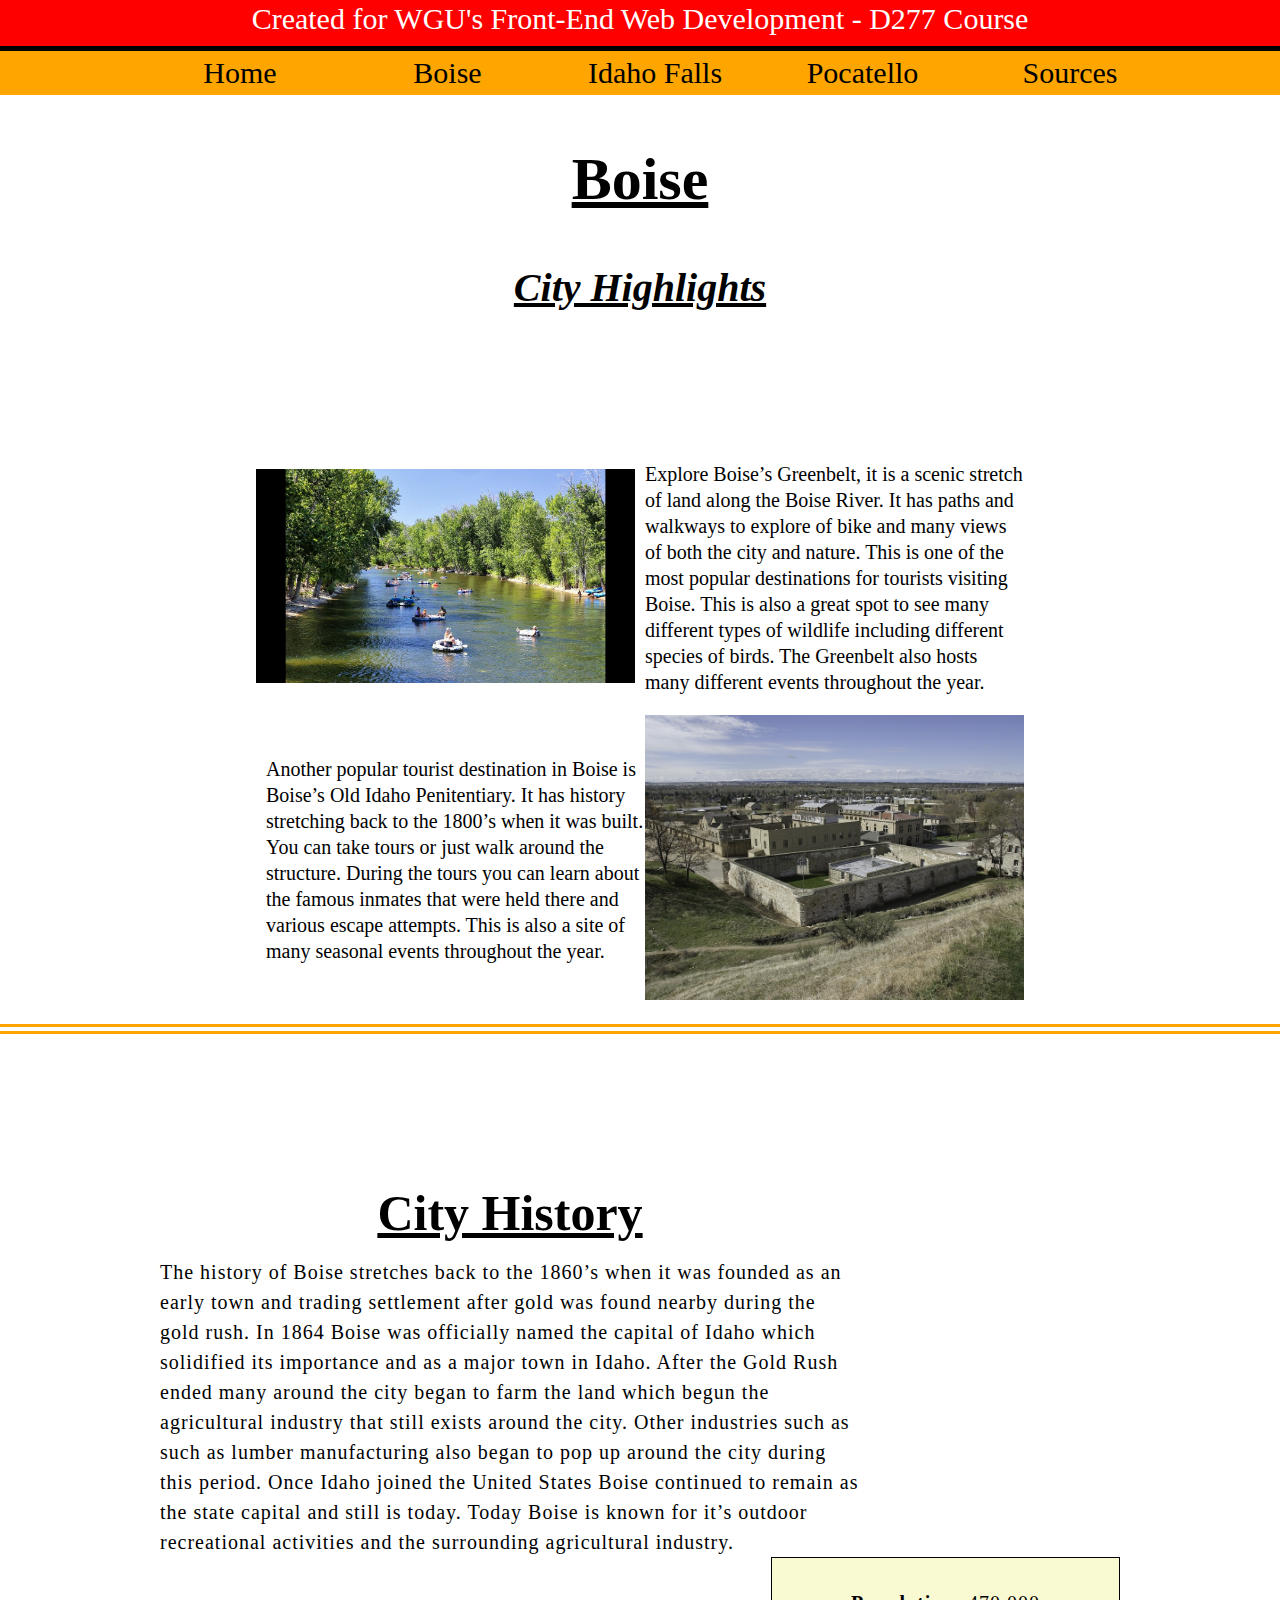
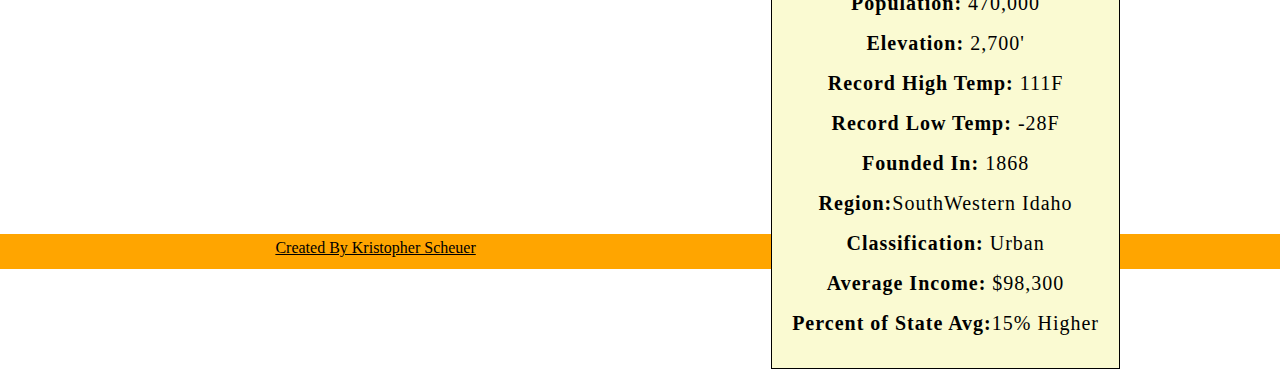
<file: boise.html>
<!DOCTYPE html>
<html lang="en">
    <head>
        <meta charset="UTF-8">
        <title>Boise</title>
        <link rel="stylesheet" href="city.css">
    </head>
    <body>
        <header>
            <p id="disclaimer">Created for WGU's Front-End Web Development - D277 Course</p>
            <nav class="nav-bar">
                <ul>
                    <a href="index.html"><li>Home</li></a>
                    <a href="boise.html"><li>Boise</li></a>
                    <a href="IdahoFalls.html"><li>Idaho Falls</li></a>
                    <a href="Pocatello.html"><li>Pocatello</li></a>
                    <a href="sources.html"><li>Sources</li></a>
                </ul>
            </nav>
        </header>
        <section class="main">
            <h1>Boise</h1>
            <h2>City Highlights</h2>
            <div class="highlight">
                <div class="image">
                    <img src="./Assests/Boise_1.jpg" alt="Boise Green Belt">
                </div>
                <div class="text">
                    <p>Explore Boise’s Greenbelt, it is a scenic stretch of land along the Boise River. It has paths and walkways to explore of 
                        bike and many views of both the city and nature. This is one of the most popular destinations for tourists visiting Boise. 
                        This is also a great spot to see many different types of wildlife including different species of birds. The Greenbelt also 
                        hosts many different events throughout the year.
                    </p>
                </div>
            </div>
            <div class="highlight">
                <div class="text">
                    <p>Another popular tourist destination in Boise is Boise’s Old Idaho Penitentiary. It has history stretching back to the 1800’s 
                        when it was built. You can take tours or just walk around the structure. During the tours you can learn about the famous 
                        inmates that were held there and various escape attempts. This is also a site of many seasonal events throughout the year.
                    </p>
                </div>
                <div class="image">
                    <img src="./Assests/Boise_2.jpg" alt="Old Penertentary">
                </div>
            </div>
        </section>
        <div class="section-seperation"></div>
        <section class="state-info">
            <article>
                <h2>City History</h2>
                <p>The history of Boise stretches back to the 1860’s when it was founded as an early town and trading settlement after gold was found 
                    nearby during the gold rush. In 1864 Boise was officially named the capital of Idaho which solidified its importance and as a major 
                    town in Idaho. After the Gold Rush ended many around the city began to farm the land which begun the agricultural industry that still 
                    exists around the city. Other industries such as such as lumber manufacturing also began to pop up around the city during this period. 
                    Once Idaho joined the United States Boise continued to remain as the state capital and still is today. Today Boise is known for it’s 
                    outdoor recreational activities and the surrounding agricultural industry. </p>
            </article>
            <aside>
                <p><span>Population: </span>470,000</p>
                <p><span>Elevation: </span>2,700'</p>
                <p><span>Record High Temp: </span>111F</p>
                <p><span>Record Low Temp: </span>-28F</p>
                <p><span>Founded In: </span>1868</p>
                <p><span>Region:</span>SouthWestern Idaho</p>
                <p><span>Classification: </span> Urban</p>
                <p><span>Average Income: </span>$98,300</p>
                <p><span>Percent of State Avg:</span>15% Higher</p>
            </aside>
        </section>
        <footer>
            <p>Created By Kristopher Scheuer</p>
        </footer>

    </body>
</html>
</file>
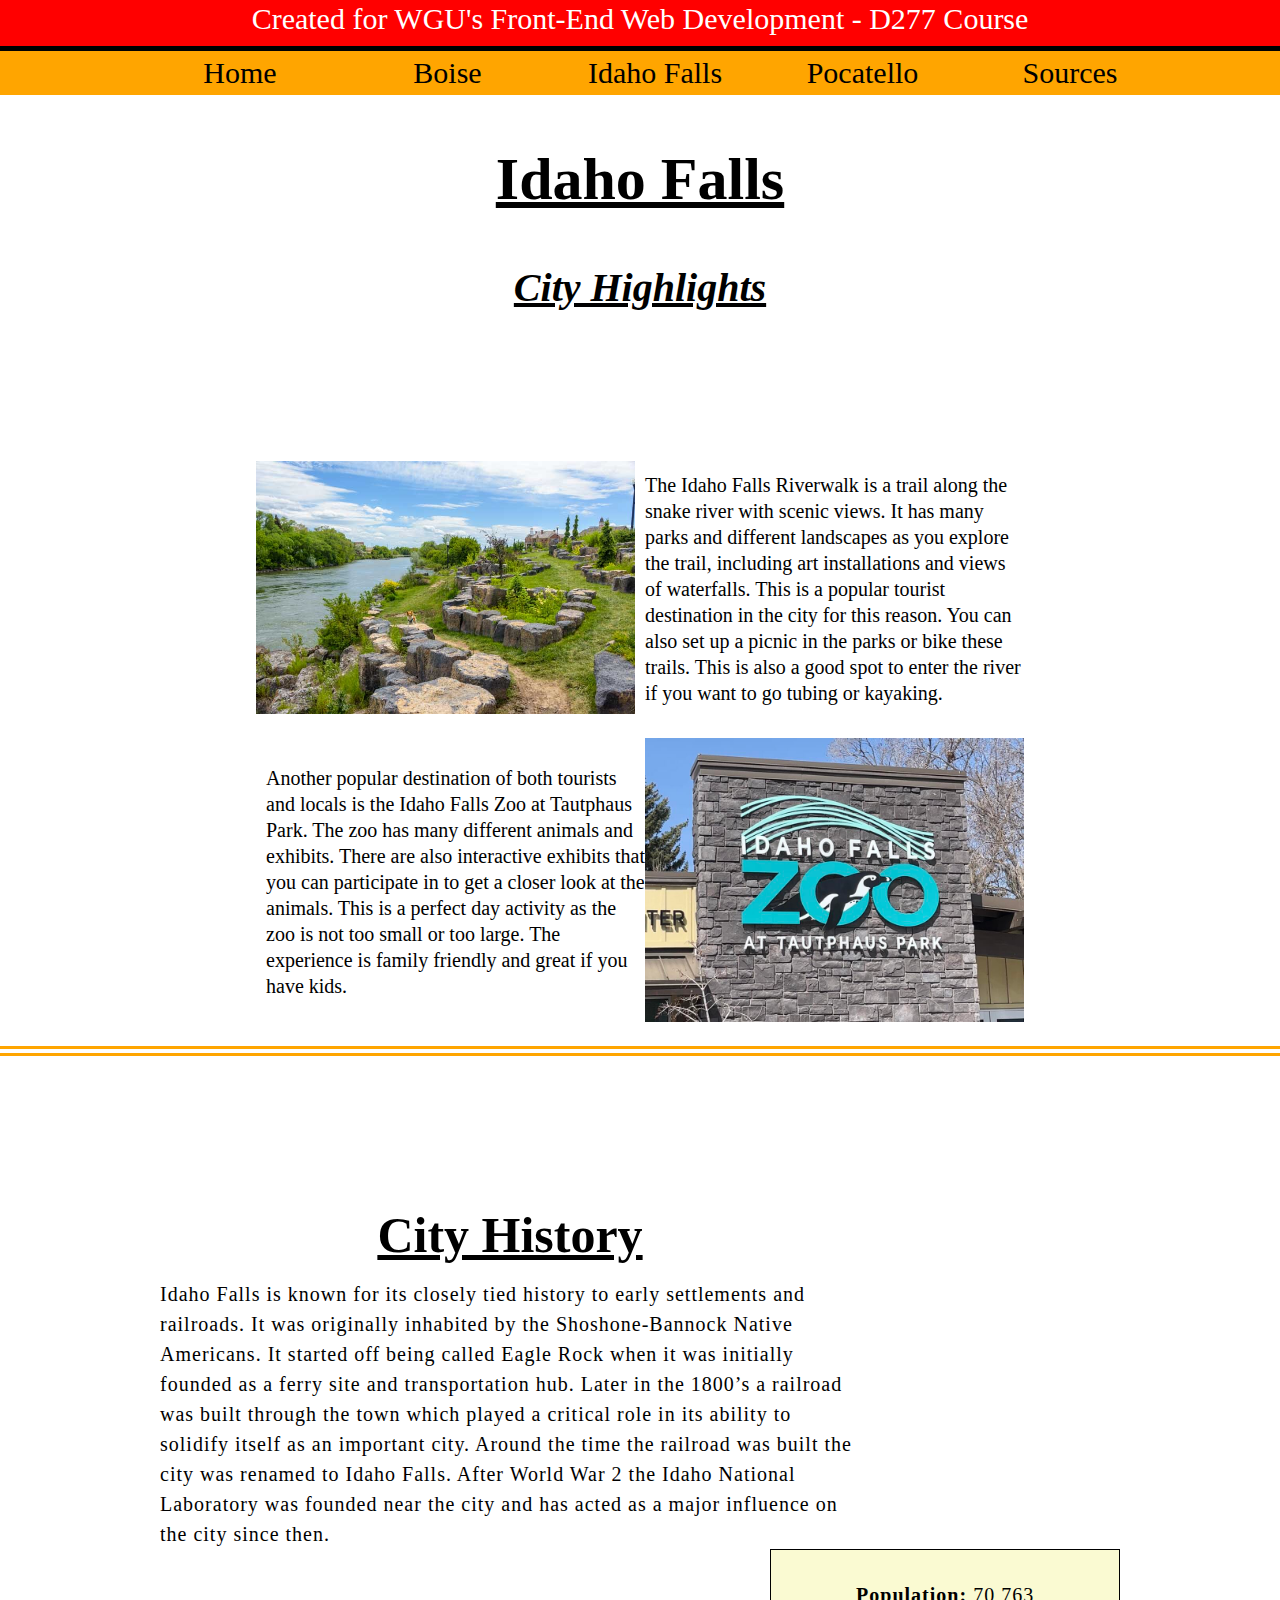
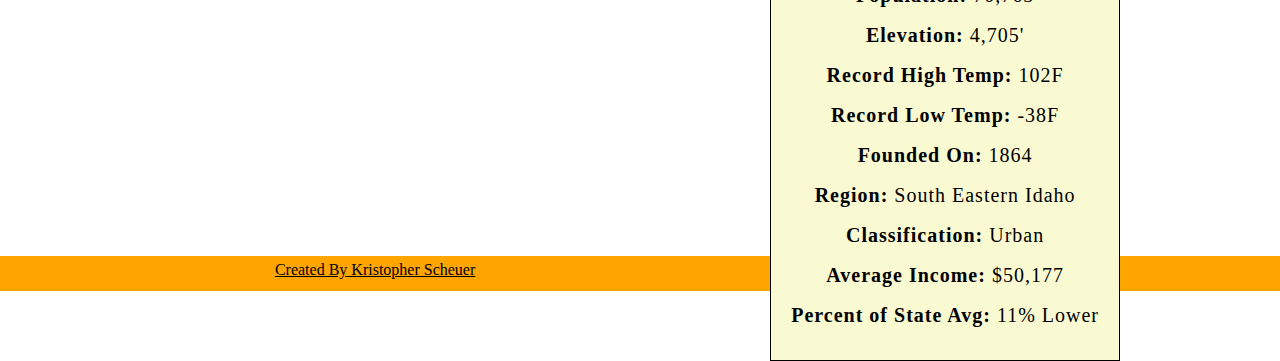
<file: IdahoFalls.html>
<!DOCTYPE html>
<html lang="en">
    <head>
        <meta charset="UTF-8">
        <title>Idaho Falls</title>
        <link rel="stylesheet" href="city.css">
    </head>
    <body>
        <header>
            <p id="disclaimer">Created for WGU's Front-End Web Development - D277 Course</p>
            <nav class="nav-bar">
                <ul>
                    <a href="index.html"><li>Home</li></a>
                    <a href="boise.html"><li>Boise</li></a>
                    <a href="IdahoFalls.html"><li>Idaho Falls</li></a>
                    <a href="Pocatello.html"><li>Pocatello</li></a>
                    <a href="sources.html"><li>Sources</li></a>
                </ul>
            </nav>
        </header>
        <section class="main">
            <h1>Idaho Falls</h1>
            <h2>City Highlights</h2>
            <div class="highlight">
                <div class="image">
                    <img src="./Assests/IdahoFalls_1.jpg" alt="IdahoFalls River Walk Trail">
                </div>
                <div class="text">
                    <p>The Idaho Falls Riverwalk is a trail along the snake river with scenic views. It has many parks and different landscapes 
                        as you explore the trail, including art installations and views of waterfalls. This is a popular tourist destination in 
                        the city for this reason. You can also set up a picnic in the parks or bike these trails. This is also a good spot to 
                        enter the river if you want to go tubing or kayaking. 
                    </p>
                </div>
            </div>
            <div class="highlight">
                <div class="text">
                    <p>Another popular destination of both tourists and locals is the Idaho Falls Zoo at Tautphaus Park. The zoo has many different 
                        animals and exhibits. There are also interactive exhibits that you can participate in to get a closer look at the animals. 
                        This is a perfect day activity as the zoo is not too small or too large. The experience is family friendly and great if you 
                        have kids.
                    </p>
                </div>
                <div class="image">
                    <img src="./Assests/IdahoFalls_2.jpg" alt="IdahoFalls Zoo">
                </div>
            </div>
        </section>
        <div class="section-seperation"></div>
        <section class="state-info">
            <article>
                <h2>City History</h2>
                <p>Idaho Falls is known for its closely tied history to early settlements and railroads. It was originally inhabited by the Shoshone-Bannock 
                    Native Americans. It started off being called Eagle Rock when it was initially founded as a ferry site and transportation hub. Later in 
                    the 1800’s a railroad was built through the town which played a critical role in its ability to solidify itself as an important city. 
                    Around the time the railroad was built the city was renamed to Idaho Falls. After World War 2 the Idaho National Laboratory was founded 
                    near the city and has acted as a major influence on the city since then.</p>
            </article>
            <aside>
                <p><span>Population: </span>70,763</p>
                <p><span>Elevation: </span>4,705'</p>
                <p><span>Record High Temp: </span>102F</p>
                <p><span>Record Low Temp: </span>-38F</p>
                <p><span>Founded On: </span>1864</p>
                <p><span>Region: </span>South Eastern Idaho</p>
                <p><span>Classification: </span>Urban</p>
                <p><span>Average Income: </span>$50,177</p>
                <p><span>Percent of State Avg: </span>11% Lower</p>
            </aside>
        </section>
        <footer>
            <p>Created By Kristopher Scheuer</p>
        </footer>

    </body>
</html>
</file>
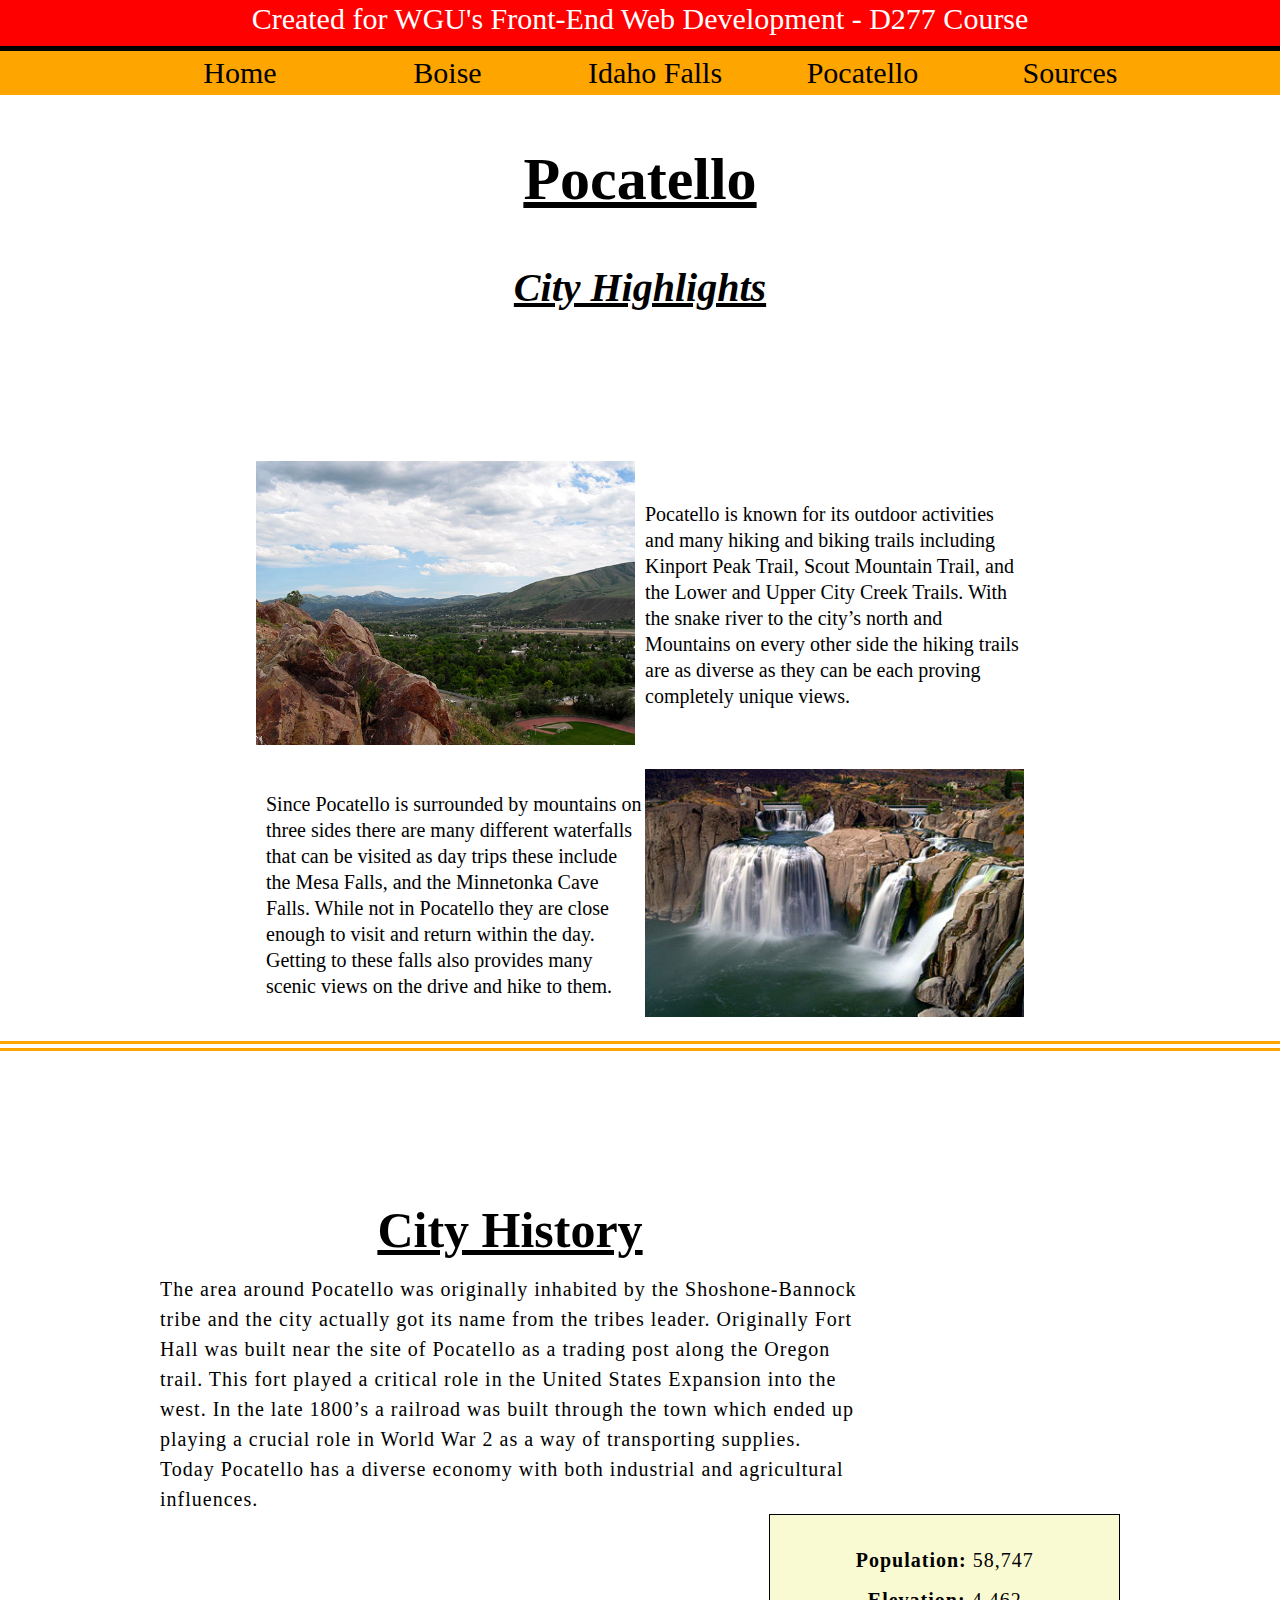
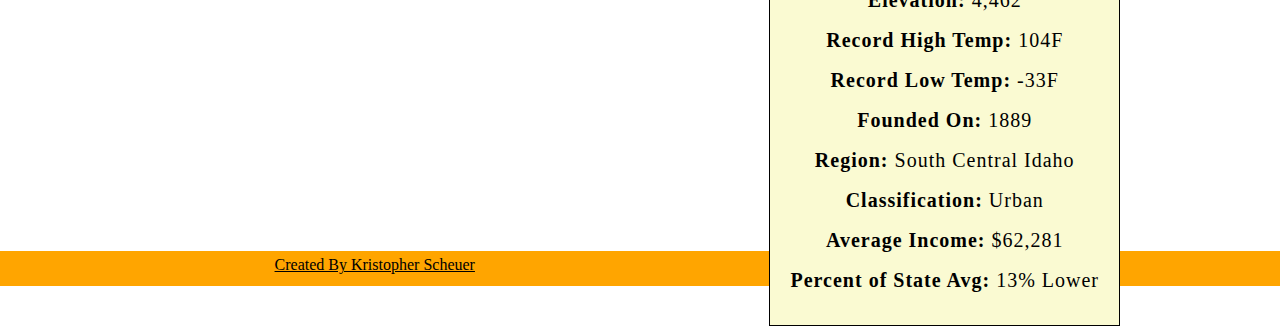
<file: Pocatello.html>
<!DOCTYPE html>
<html lang="en">
    <head>
        <meta charset="UTF-8">
        <title>Pocatello</title>
        <link rel="stylesheet" href="city.css">
    </head>
    <body>
        <header>
            <p id="disclaimer">Created for WGU's Front-End Web Development - D277 Course</p>
            <nav class="nav-bar">
                <ul>
                    <a href="index.html"><li>Home</li></a>
                    <a href="boise.html"><li>Boise</li></a>
                    <a href="IdahoFalls.html"><li>Idaho Falls</li></a>
                    <a href="Pocatello.html"><li>Pocatello</li></a>
                    <a href="sources.html"><li>Sources</li></a>
                </ul>
            </nav>
        </header>
        <section class="main">
            <h1>Pocatello</h1>
            <h2>City Highlights</h2>
            <div class="highlight">
                <div class="image">
                    <img src="./Assests/Pocatello_1.jpg" alt="Hiking Trails">
                </div>
                <div class="text">
                    <p>Pocatello is known for its outdoor activities and many hiking and biking trails including Kinport Peak Trail, Scout 
                        Mountain Trail, and the Lower and Upper City Creek Trails.  With the snake river to the city’s north and Mountains 
                        on every other side the hiking trails are as diverse as they can be each proving completely unique views.
                    </p>
                </div>
            </div>
            <div class="highlight">
                <div class="text">
                    <p>Since Pocatello is surrounded by mountains on three sides there are many different waterfalls that can be visited as day 
                        trips these include the Mesa Falls, and the Minnetonka Cave Falls. While not in Pocatello they are close enough to visit 
                        and return within the day. Getting to these falls also provides many scenic views on the drive and hike to them. 
                    </p>
                </div>
                <div class="image">
                    <img src="./Assests/Pocatello_2.jpg" alt="WaterFalls">
                </div>
            </div>
        </section>
        <div class="section-seperation"></div>
        <section class="state-info">
            <article>
                <h2>City History</h2>
                <p>The area around Pocatello was originally inhabited by the Shoshone-Bannock tribe and the city actually got its name from the tribes 
                    leader. Originally Fort Hall was built near the site of Pocatello as a trading post along the Oregon trail. This fort played a 
                    critical role in the United States Expansion into the west. In the late 1800’s a railroad was built through the town which ended 
                    up playing a crucial role in World War 2 as a way of transporting supplies. Today Pocatello has a diverse economy with both industrial 
                    and agricultural influences. </p>
            </article>
            <aside>
                <p><span>Population: </span>58,747</p>
                <p><span>Elevation: </span>4,462</p>
                <p><span>Record High Temp: </span>104F</p>
                <p><span>Record Low Temp: </span>-33F</p>
                <p><span>Founded On: </span>1889</p>
                <p><span>Region: </span>South Central Idaho</p>
                <p><span>Classification: </span>Urban</p>
                <p><span>Average Income: </span>$62,281</p>
                <p><span>Percent of State Avg: </span>13% Lower</p>
            </aside>
        </section>
        <footer>
            <p>Created By Kristopher Scheuer</p>
        </footer>

    </body>
</html>
</file>
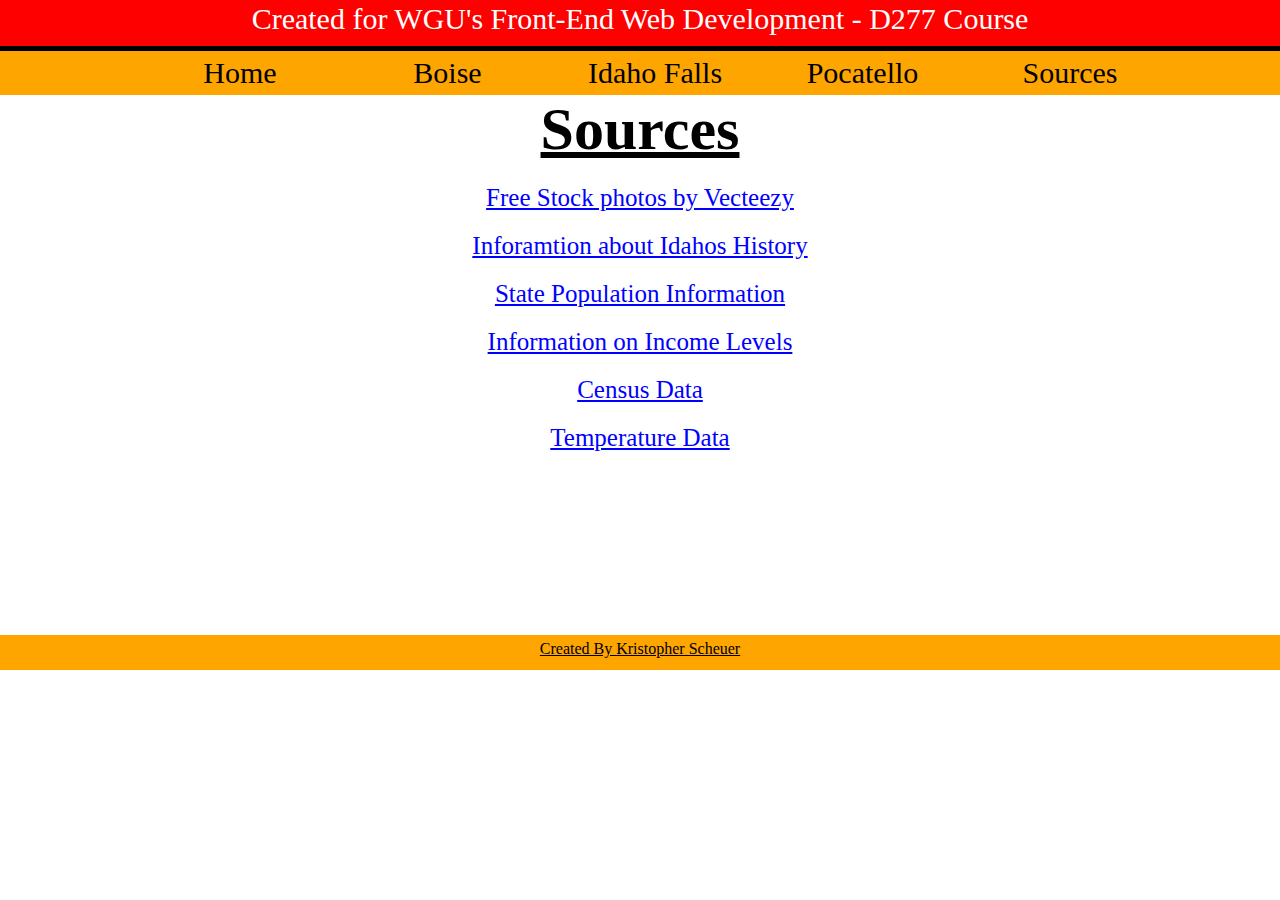
<file: sources.html>
<!DOCTYPE html>
<html lang="en">
    <head>
        <meta charset="UTF-8">
        <title>Sources</title>
        <link rel="stylesheet" href="city.css">
    </head>
    <body>
        <header>
            <p id="disclaimer">Created for WGU's Front-End Web Development - D277 Course</p>
            <nav class="nav-bar">
                <ul>
                    <a href="index.html"><li>Home</li></a>
                    <a href="boise.html"><li>Boise</li></a>
                    <a href="IdahoFalls.html"><li>Idaho Falls</li></a>
                    <a href="Pocatello.html"><li>Pocatello</li></a>
                    <a href="sources.html"><li>Sources</li></a>
                </ul>
            </nav>
        </header>
        <body>
            <div class="sources">
                <h1>Sources</h1>
                <p><a href="https://www.vecteezy.com/free-photos" target="_blank">Free Stock photos by Vecteezy</a></p>
                <p><a href="https://history.idaho.gov/" target="_blank">Inforamtion about Idahos History</a></p>
                <p><a href="https://worldpopulationreview.com/states/idaho-population" target="_blank">State Population Information</a></p>
                <p><a href="https://www.incomebyzipcode.com/idaho" target="_blank">Information on Income Levels</a></p>
                <p><a href="https://www.census.gov/quickfacts/fact/table/boisecitycityidaho/INC110222" target="_blank">Census Data</a></p>
                <p><a href="https://www.currentresults.com/Yearly-Weather/USA/ID/Boise/extreme-annual-boise-high-temperature.php" target="_blank">Temperature Data</a></p>

            </div>
        </body>
        <footer>
            <p>Created By Kristopher Scheuer</p>
        </footer>
    </body>
</html>
</file>
<file: city.css>
* {
    margin: 0;
    padding: 0;
    border: 0;
}
html {
    scroll-behavior: smooth;
}
a {
    text-decoration: none;
    color: black;
}
/* Banner and Nav Bar */
header {
    display: unset;
    font-size: 30px;
    text-align: center;
    margin: 0 auto;
    max-width: 1000px;
}
#disclaimer {
    background-color: red;
    color: white;
    border-bottom: 5px solid black;
    padding: 2px;
    padding-bottom: 10px;
}
.nav-bar {
    background-color: orange;
    position: sticky;
    top: 0px;
    z-index: 1;
}
.nav-bar ul {
    white-space: nowrap;
    max-width: 1000px;
    margin: 0 auto;
    padding: 5px;
}
.nav-bar li {
    width: 20%;
    display: inline-block;
}

.main h1, .main h2 {
    text-align: center;
    font-size: 40px;
    margin-top: 50px;
    text-decoration: underline;
}
.main h1 {
    font-size: 60px;
}
.main h2 {
    font-style: italic;
    margin-bottom: 150px;
}

.main {
    text-align: center;
}

.highlight {
    display: flex;
    width: 60%;
    margin: 20px auto;
    align-items: center; 
    justify-content: center; 
}

.image, .text {
    width: 50%; 
}

.image img {
    width: 100%;
    height: auto;
}

.text {
    text-align: left; 
    margin-left: 10px;
    font-size: 20px;
    line-height: 1.3em;
}


.state-info {
    margin: 0 auto;
    max-width: 75%;
    margin-bottom: 800px;
    margin-top: 150px;
}
/* Article Styles */
.state-info article {
    max-width: 700px;
    margin-right: 20px;
    float: left;
}
.state-info h2 {
    text-align: center;
    text-decoration: underline;
    font-size: 50px;
    margin-bottom: 15px;
}
.state-info p {
    font-size: 20px;
    letter-spacing: 1px;
    line-height: 30px;
}
.state-info aside {
    display: block;
    text-align: center;
    border: 1px solid black;
    background-color: lightgoldenrodyellow;
    padding: 20px;
    max-width: 400px;
    margin-left: 20px;
    float: right;
    clear: right;
}
.state-info aside p {
    margin: 10px auto;
}
.state-info span {
    font-weight: bold;
}
.section-seperation {
    border-bottom: 10px double orange;
    z-index: 1;
}
footer {
    background-color: orange;
    height: 30px;
    text-align: center;
    color: black;
    text-decoration: underline;
    padding-top: 5px;
}

.sources h1 {
    font-size: 60px;
    text-decoration: underline;
    margin-bottom: 20px;
}
.sources {
    display: inline-block;
    font-weight: 20px;
    width: 100vw;
    height: 60vh;
    text-align: center;
}

.sources p {
    margin: 20px;
}

.sources a{
    text-decoration: underline;
    color: blue;
    font-size: 25px;
    margin: 20px;
}
.nav-bar li:hover{
    background-color: lightgoldenrodyellow;
    color:black;
    cursor: pointer;
}
</file>
